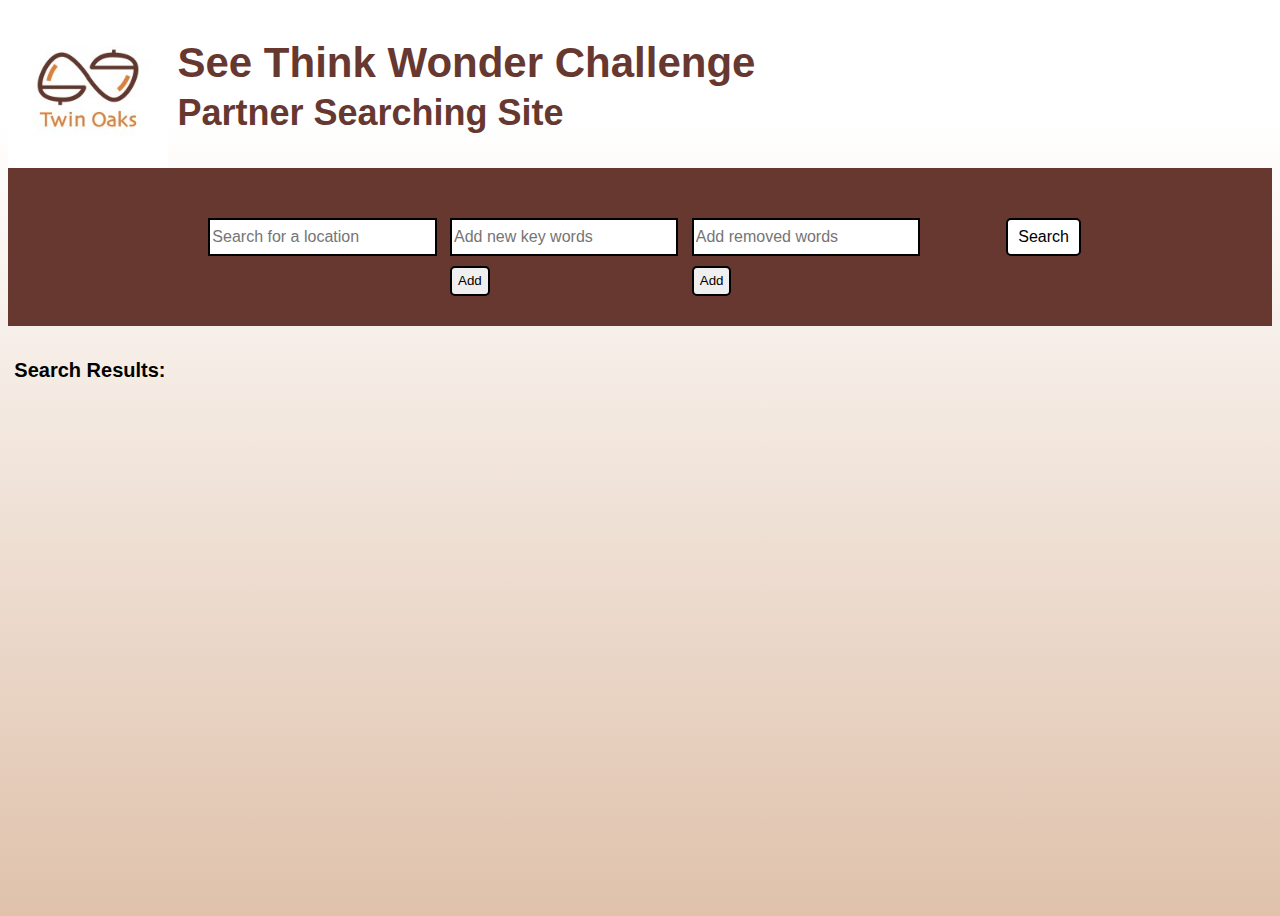
<file: index.html>
<!DOCTYPE html>
<html>

<head>
    <!-- The HTML of the tab -->
    <title> Twin Oaks Partner Searching</title>
    <link rel="icon" type="image/x-icon" href="logo.jfif" />
    <link rel="stylesheet" type="text/css" href="style.css" />
    <meta name="viewport" content="width=device-width" />
</head>

<body>
    <!-- The white space at the top of the web page -->
    <div class="heading">
        <a class="logolink" href="https://www.twinoaks-edu.com/" target="_blank">
            <img src="logo.jfif" alt="Twin Oaks logo">
        </a>
        <div class="titles">
            <h2>See Think Wonder Challenge</h2>
            <h3>Partner Searching Site</h3>
        </div>
    </div>
    <!-- The inputs section of the interface -->
    <div class="row" id="inputs">
        <!-- The input for location -->
        <div class="small-column" id="locationcolumn">
            <form>
                <input type="text" name="Country Code" id="location" placeholder="Search for a location"
                    onclick="showLocations();" onkeyup="filterFunction()" />
                <!-- The drop down menu, this appears after you click on the textbox -->
                <!-- To change what appears in the textbox, change the value inside the setLocation function -->
                <!-- IMPORTANT: After changing the value inside set location, change the "name" value in CrawlerStart.js  -->
                <div id="myDropdown" class="dropdown-content">
                    <a class="loc" onclick="setLocation('Afghanistan');">Afghanistan</a>
                    <a class="loc" onclick="setLocation('Aland Islands');">Aland Islands</a>
                    <a class="loc" onclick="setLocation('Albania');">Albania</a>
                    <a class="loc" onclick="setLocation('Algeria');">Algeria</a>
                    <a class="loc" onclick='setLocation("American Samoa");'>American Samoa</a>
                    <a class="loc" onclick='setLocation("Andorra");'>Andorra</a>
                    <a class="loc" onclick='setLocation("Angola");'>Angola</a>
                    <a class="loc" onclick='setLocation("Anguilla");'>Anguilla</a>
                    <a class="loc" onclick='setLocation("Antarctica");'>Antarctica</a>
                    <a class="loc" onclick='setLocation("Antigua and Barbuda");'>Antigua and Barbuda</a>
                    <a class="loc" onclick='setLocation("Argentina");'>Argentina</a>
                    <a class="loc" onclick='setLocation("Armenia");'>Armenia</a>
                    <a class="loc" onclick='setLocation("Aruba");'>Aruba</a>
                    <a class="loc" onclick='setLocation("Australia");'>Australia</a>
                    <a class="loc" onclick='setLocation("Austria");'>Austria</a>
                    <a class="loc" onclick='setLocation("Azerbaijan");'>Azerbaijan</a>
                    <a class="loc" onclick='setLocation("Bahamas");'>Bahamas</a>
                    <a class="loc" onclick='setLocation("Bahrain");'>Bahrain</a>
                    <a class="loc" onclick='setLocation("Bangladesh");'>Bangladesh</a>
                    <a class="loc" onclick='setLocation("Barbados");'>Barbados</a>
                    <a class="loc" onclick='setLocation("Belarus");'>Belarus</a>
                    <a class="loc" onclick='setLocation("Belgium");'>Belgium</a>
                    <a class="loc" onclick='setLocation("Belize");'>Belize</a>
                    <a class="loc" onclick='setLocation("Benin");'>Benin</a>
                    <a class="loc" onclick='setLocation("Bermuda");'>Bermuda</a>
                    <a class="loc" onclick='setLocation("Bhutan");'>Bhutan</a>
                    <a class="loc" onclick='setLocation("Bolivia");'>Bolivia</a>
                    <a class="loc" onclick='setLocation("Bonaire, Sint Eustatius and Saba");'>Bonaire, Sint
                        Eustatius and Saba</a>
                    <a class="loc" onclick='setLocation("Bosnia and Herzegovina");'>Bosnia and Herzegovina</a>
                    <a class="loc" onclick='setLocation("Botswana");'>Botswana</a>
                    <a class="loc" onclick='setLocation("Bouvet Island");'>Bouvet Island</a>
                    <a class="loc" onclick='setLocation("Brazil");'>Brazil</a>
                    <a class="loc" onclick='setLocation("British Indian Ocean Territory");'>British Indian Ocean
                        Territory</a>
                    <a class="loc" onclick='setLocation("Brunei Darussalam");'>Brunei</a>
                    <a class="loc" onclick='setLocation("Bulgaria");'>Bulgaria</a>
                    <a class="loc" onclick='setLocation("Burkina Faso");'>Burkina Faso</a>
                    <a class="loc" onclick='setLocation("Burundi");'>Burundi</a>
                    <a class="loc" onclick='setLocation("Cambodia");'>Cambodia</a>
                    <a class="loc" onclick='setLocation("Cameroon");'>Cameroon</a>
                    <a class="loc" onclick='setLocation("Canada");'>Canada</a>
                    <a class="loc" onclick='setLocation("Cape Verde");'>Cape Verde</a>
                    <a class="loc" onclick='setLocation("Cayman Islands");'>Cayman Islands</a>
                    <a class="loc" onclick='setLocation("Central African Republic");'>Central African
                        Republic</a>
                    <a class="loc" onclick='setLocation("Chad");'>Chad</a>
                    <a class="loc" onclick='setLocation("Chile");'>Chile</a>
                    <a class="loc" onclick='setLocation("China");'>China</a>
                    <a class="loc" onclick='setLocation("Christmas Island");'>Christmas Island</a>
                    <a class="loc" onclick='setLocation("Cocos (Keeling) Islands");'>Cocos (Keeling) Islands</a>
                    <a class="loc" onclick='setLocation("Colombia");'>Colombia</a>
                    <a class="loc" onclick='setLocation("Comoros");'>Comoros</a>
                    <a class="loc" onclick='setLocation("Congo");'>Congo</a>
                    <a class="loc" onclick='setLocation("Congo, Democratic Republic of the Congo");'>Democratic
                        Republic of the Congo</a>
                    <a class="loc" onclick='setLocation("Cook Islands");'>Cook Islands</a>
                    <a class="loc" onclick='setLocation("Costa Rica");'>Costa Rica</a>
                    <a class="loc" onclick="setLocation('Cote D\'Ivoire');">Cote D'Ivoire</a>
                    <a class="loc" onclick="setLocation('Croatia');">Croatia</a>
                    <a class="loc" onclick="setLocation('Cuba');">Cuba</a>
                    <a class="loc" onclick="setLocation('Curacao');">Curacao</a>
                    <a class="loc" onclick="setLocation('Cyprus');">Cyprus</a>
                    <a class="loc" onclick="setLocation('Czech Republic');">Czech Republic</a>
                    <a class="loc" onclick="setLocation('Denmark');">Denmark</a>
                    <a class="loc" onclick="setLocation('Djibouti');">Djibouti</a>
                    <a class="loc" onclick="setLocation('Dominica');">Dominica</a>
                    <a class="loc" onclick="setLocation('Dominican Republic');">Dominican Republic</a>
                    <a class="loc" onclick="setLocation('Ecuador');">Ecuador</a>
                    <a class="loc" onclick="setLocation('Egypt');">Egypt</a>
                    <a class="loc" onclick="setLocation('El Salvador');">El Salvador</a>
                    <a class="loc" onclick="setLocation('Equatorial Guinea');">Equatorial Guinea</a>
                    <a class="loc" onclick="setLocation('Eritrea');">Eritrea</a>
                    <a class="loc" onclick="setLocation('Estonia');">Estonia</a>
                    <a class="loc" onclick="setLocation('Ethiopia');">Ethiopia</a>
                    <a class="loc" onclick="setLocation('Falkland Islands (Malvinas)');">Falkland Islands
                        (Malvinas)</a>
                    <a class="loc" onclick="setLocation('Faroe Islands');">Faroe Islands</a>
                    <a class="loc" onclick="setLocation('Fiji');">Fiji</a>
                    <a class="loc" onclick="setLocation('Finland');">Finland</a>
                    <a class="loc" onclick="setLocation('France');">France</a>
                    <a class="loc" onclick="setLocation('French Guiana');">French Guiana</a>
                    <a class="loc" onclick="setLocation('French Polynesia');">French Polynesia</a>
                    <a class="loc" onclick="setLocation('French Southern Territories');">French Southern
                        Territories</a>
                    <a class="loc" onclick="setLocation('Gabon');">Gabon</a>
                    <a class="loc" onclick="setLocation('Gambia');">Gambia</a>
                    <a class="loc" onclick="setLocation('Georgia');">Georgia</a>
                    <a class="loc" onclick="setLocation('Germany');">Germany</a>
                    <a class="loc" onclick="setLocation('Ghana');">Ghana</a>
                    <a class="loc" onclick="setLocation('Gibraltar');">Gibraltar</a>
                    <a class="loc" onclick="setLocation('Greece');">Greece</a>
                    <a class="loc" onclick="setLocation('Greenland');">Greenland</a>
                    <a class="loc" onclick="setLocation('Grenada');">Grenada</a>
                    <a class="loc" onclick="setLocation('Guadeloupe');">Guadeloupe</a>
                    <a class="loc" onclick="setLocation('Guam');">Guam</a>
                    <a class="loc" onclick="setLocation('Guatemala');">Guatemala</a>
                    <a class="loc" onclick="setLocation('Guernsey');">Guernsey</a>
                    <a class="loc" onclick="setLocation('Guinea');">Guinea</a>
                    <a class="loc" onclick="setLocation('Guinea-Bissau');">Guinea-Bissau</a>
                    <a class="loc" onclick="setLocation('Guyana');">Guyana</a>
                    <a class="loc" onclick="setLocation('Haiti');">Haiti</a>
                    <a class="loc" onclick="setLocation('Heard Island and Mcdonald Islands');">Heard Island and
                        Mcdonald Islands</a>
                    <a class="loc" onclick="setLocation('Holy See (Vatican City State)');">Vatican City</a>
                    <a class="loc" onclick="setLocation('Honduras');">Honduras</a>
                    <a class="loc" onclick="setLocation('Hong Kong');">Hong Kong</a>
                    <a class="loc" onclick="setLocation('Hungary');">Hungary</a>
                    <a class="loc" onclick="setLocation('Iceland');">Iceland</a>
                    <a class="loc" onclick="setLocation('India');">India</a>
                    <a class="loc" onclick="setLocation('Indonesia');">Indonesia</a>
                    <a class="loc" onclick="setLocation('Iran, Islamic Republic of');">Iran</a>
                    <a class="loc" onclick="setLocation('Iraq');">Iraq</a>
                    <a class="loc" onclick="setLocation('Ireland');">Ireland</a>
                    <a class="loc" onclick="setLocation('Isle of Man');">Isle of Man</a>
                    <a class="loc" onclick="setLocation('Israel');">Israel</a>
                    <a class="loc" onclick="setLocation('Italy');">Italy</a>
                    <a class="loc" onclick="setLocation('Jamaica');">Jamaica</a>
                    <a class="loc" onclick="setLocation('Japan');">Japan</a>
                    <a class="loc" onclick="setLocation('Jersey');">Jersey</a>
                    <a class="loc" onclick="setLocation('Jordan');">Jordan</a>
                    <a class="loc" onclick="setLocation('Kazakhstan');">Kazakhstan</a>
                    <a class="loc" onclick="setLocation('Kenya');">Kenya</a>
                    <a class="loc" onclick="setLocation('Kiribati');">Kiribati</a>
                    <a class="loc" onclick="setLocation('Korea, Democratic People\'s Republic of');">North
                        Korea</a>
                    <a class="loc" onclick="setLocation('Korea, Republic of');">South Korea</a>
                    <a class="loc" onclick="setLocation('Kosovo');">Kosovo</a>
                    <a class="loc" onclick="setLocation('Kuwait');">Kuwait</a>
                    <a class="loc" onclick="setLocation('Kyrgyzstan');">Kyrgyzstan</a>
                    <a class="loc" onclick="setLocation('Lao People\'s Democratic Republic');">Laos</a>
                    <a class="loc" onclick="setLocation('Latvia');">Latvia</a>
                    <a class="loc" onclick="setLocation('Lebanon');">Lebanon</a>
                    <a class="loc" onclick="setLocation('Lesotho');">Lesotho</a>
                    <a class="loc" onclick="setLocation('Liberia');">Liberia</a>
                    <a class="loc" onclick="setLocation('Libyan Arab Jamahiriya');">Libya</a>
                    <a class="loc" onclick="setLocation('Liechtenstein');">Liechtenstein</a>
                    <a class="loc" onclick="setLocation('Lithuania');">Lithuania</a>
                    <a class="loc" onclick="setLocation('Luxembourg');">Luxembourg</a>
                    <a class="loc" onclick="setLocation('Macao');">Macao</a>
                    <a class="loc" onclick="setLocation('Macedonia, the Former Yugoslav Republic of');">North
                        Macedonia</a>
                    <a class="loc" onclick="setLocation('Madagascar');">Madagascar</a>
                    <a class="loc" onclick="setLocation('Malawi');">Malawi</a>
                    <a class="loc" onclick="setLocation('Malaysia');">Malaysia</a>
                    <a class="loc" onclick="setLocation('Maldives');">Maldives</a>
                    <a class="loc" onclick="setLocation('Mali');">Mali</a>
                    <a class="loc" onclick="setLocation('Malta');">Malta</a>
                    <a class="loc" onclick="setLocation('Marshall Islands');">Marshall Islands</a>
                    <a class="loc" onclick="setLocation('Martinique');">Martinique</a>
                    <a class="loc" onclick="setLocation('Mauritania');">Mauritania</a>
                    <a class="loc" onclick="setLocation('Mauritius');">Mauritius</a>
                    <a class="loc" onclick="setLocation('Mayotte');">Mayotte</a>
                    <a class="loc" onclick="setLocation('Mexico');">Mexico</a>
                    <a class="loc" onclick="setLocation('Micronesia, Federated States of');">Federated States of
                        Micronesia</a>
                    <a class="loc" onclick="setLocation('Moldova, Republic of');">Moldova</a>
                    <a class="loc" onclick="setLocation('Monaco');">Monaco</a>
                    <a class="loc" onclick="setLocation('Mongolia');">Mongolia</a>
                    <a class="loc" onclick="setLocation('Montenegro');">Montenegro</a>
                    <a class="loc" onclick="setLocation('Montserrat');">Montserrat</a>
                    <a class="loc" onclick="setLocation('Morocco');">Morocco</a>
                    <a class="loc" onclick="setLocation('Mozambique');">Mozambique</a>
                    <a class="loc" onclick="setLocation('Myanmar');">Myanmar</a>
                    <a class="loc" onclick="setLocation('Namibia');">Namibia</a>
                    <a class="loc" onclick="setLocation('Nauru');">Nauru</a>
                    <a class="loc" onclick="setLocation('Nepal');">Nepal</a>
                    <a class="loc" onclick="setLocation('Netherlands');">Netherlands</a>
                    <a class="loc" onclick="setLocation('Netherlands Antilles');">Netherlands Antilles</a>
                    <a class="loc" onclick="setLocation('New Caledonia');">New Caledonia</a>
                    <a class="loc" onclick="setLocation('New Zealand');">New Zealand</a>
                    <a class="loc" onclick="setLocation('Nicaragua');">Nicaragua</a>
                    <a class="loc" onclick="setLocation('Niger');">Niger</a>
                    <a class="loc" onclick="setLocation('Nigeria');">Nigeria</a>
                    <a class="loc" onclick="setLocation('Niue');">Niue</a>
                    <a class="loc" onclick="setLocation('Norfolk Island');">Norfolk Island</a>
                    <a class="loc" onclick="setLocation('Northern Mariana Islands');">Northern Mariana
                        Islands</a>
                    <a class="loc" onclick="setLocation('Norway');">Norway</a>
                    <a class="loc" onclick="setLocation('Oman');">Oman</a>
                    <a class="loc" onclick="setLocation('Pakistan');">Pakistan</a>
                    <a class="loc" onclick="setLocation('Palau');">Palau</a>
                    <a class="loc" onclick="setLocation('Palestinian Territory, Occupied');">Palestinian
                        Territory, Occupied</a>
                    <a class="loc" onclick="setLocation('Panama');">Panama</a>
                    <a class="loc" onclick="setLocation('Papua New Guinea');">Papua New Guinea</a>
                    <a class="loc" onclick="setLocation('Paraguay');">Paraguay</a>
                    <a class="loc" onclick="setLocation('Peru');">Peru</a>
                    <a class="loc" onclick="setLocation('Philippines');">Philippines</a>
                    <a class="loc" onclick="setLocation('Pitcairn');">Pitcairn</a>
                    <a class="loc" onclick="setLocation('Poland');">Poland</a>
                    <a class="loc" onclick="setLocation('Portugal');">Portugal</a>
                    <a class="loc" onclick="setLocation('Puerto Rico');">Puerto Rico</a>
                    <a class="loc" onclick="setLocation('Qatar');">Qatar</a>
                    <a class="loc" onclick="setLocation('Reunion');">Reunion</a>
                    <a class="loc" onclick="setLocation('Romania');">Romania</a>
                    <a class="loc" onclick="setLocation('Russian Federation');">Russian Federation</a>
                    <a class="loc" onclick="setLocation('Rwanda');">Rwanda</a>
                    <a class="loc" onclick="setLocation('Saint Barthelemy');">Saint Barthelemy</a>
                    <a class="loc" onclick="setLocation('Saint Helena');">Saint Helena</a>
                    <a class="loc" onclick="setLocation('Saint Kitts and Nevis');">Saint Kitts and Nevis</a>
                    <a class="loc" onclick="setLocation('Saint Lucia');">Saint Lucia</a>
                    <a class="loc" onclick="setLocation('Saint Martin');">Saint Martin</a>
                    <a class="loc" onclick="setLocation('Saint Pierre and Miquelon');">Saint Pierre and
                        Miquelon</a>
                    <a class="loc" onclick="setLocation('Saint Vincent and the Grenadines');">Saint Vincent and
                        the Grenadines</a>
                    <a class="loc" onclick="setLocation('Samoa');">Samoa</a>
                    <a class="loc" onclick="setLocation('San Marino');">San Marino</a>
                    <a class="loc" onclick="setLocation('Sao Tome and Principe');">Sao Tome and Principe</a>
                    <a class="loc" onclick="setLocation('Saudi Arabia');">Saudi Arabia</a>
                    <a class="loc" onclick="setLocation('Senegal');">Senegal</a>
                    <a class="loc" onclick="setLocation('Serbia');">Serbia</a>
                    <a class="loc" onclick="setLocation('Serbia and Montenegro');">Serbia and Montenegro</a>
                    <a class="loc" onclick="setLocation('Seychelles');">Seychelles</a>
                    <a class="loc" onclick="setLocation('Sierra Leone');">Sierra Leone</a>
                    <a class="loc" onclick="setLocation('Singapore');">Singapore</a>
                    <a class="loc" onclick="setLocation('Sint Maarten');">Sint Maarten</a>
                    <a class="loc" onclick="setLocation('Slovakia');">Slovakia</a>
                    <a class="loc" onclick="setLocation('Slovenia');">Slovenia</a>
                    <a class="loc" onclick="setLocation('Solomon Islands');">Solomon Islands</a>
                    <a class="loc" onclick="setLocation('Somalia');">Somalia</a>
                    <a class="loc" onclick="setLocation('South Africa');">South Africa</a>
                    <a class="loc" onclick="setLocation('South Georgia and the South Sandwich Islands');">South
                        Georgia and the South Sandwich Islands</a>
                    <a class="loc" onclick="setLocation('South Sudan');">South Sudan</a>
                    <a class="loc" onclick="setLocation('Spain');">Spain</a>
                    <a class="loc" onclick="setLocation('Sri Lanka');">Sri Lanka</a>
                    <a class="loc" onclick="setLocation('Sudan');">Sudan</a>
                    <a class="loc" onclick="setLocation('Suriname');">Suriname</a>
                    <a class="loc" onclick="setLocation('Svalbard and Jan Mayen');">Svalbard and Jan Mayen</a>
                    <a class="loc" onclick="setLocation('Swaziland');">Swaziland</a>
                    <a class="loc" onclick="setLocation('Sweden');">Sweden</a>
                    <a class="loc" onclick="setLocation('Switzerland');">Switzerland</a>
                    <a class="loc" onclick="setLocation('Syrian Arab Republic');">Syria</a>
                    <a class="loc" onclick="setLocation('Taiwan');">Taiwan</a>
                    <a class="loc" onclick="setLocation('Tajikistan');">Tajikistan</a>
                    <a class="loc" onclick="setLocation('Tanzania, United Republic of');">Tanzania</a>
                    <a class="loc" onclick="setLocation('Thailand');">Thailand</a>
                    <a class="loc" onclick="setLocation('Timor-Leste');">Timor-Leste</a>
                    <a class="loc" onclick="setLocation('Togo');">Togo</a>
                    <a class="loc" onclick="setLocation('Tokelau');">Tokelau</a>
                    <a class="loc" onclick="setLocation('Tonga');">Tonga</a>
                    <a class="loc" onclick="setLocation('Trinidad and Tobago');">Trinidad and Tobago</a>
                    <a class="loc" onclick="setLocation('Tunisia');">Tunisia</a>
                    <a class="loc" onclick="setLocation('Turkey');">Turkey</a>
                    <a class="loc" onclick="setLocation('Turkmenistan');">Turkmenistan</a>
                    <a class="loc" onclick="setLocation('Turks and Caicos Islands');">Turks and Caicos
                        Islands</a>
                    <a class="loc" onclick="setLocation('Tuvalu');">Tuvalu</a>
                    <a class="loc" onclick="setLocation('Uganda');">Uganda</a>
                    <a class="loc" onclick="setLocation('Ukraine');">Ukraine</a>
                    <a class="loc" onclick="setLocation('United Arab Emirates');">United Arab Emirates</a>
                    <a class="loc" onclick="setLocation('United Kingdom');">United Kingdom</a>
                    <a class="loc" onclick="setLocation('United States');">United States</a>
                    <a class="loc" onclick="setLocation('United States Minor Outlying Islands');">U.S. Minor
                        Outlying Islands</a>
                    <a class="loc" onclick="setLocation('Uruguay');">Uruguay</a>
                    <a class="loc" onclick="setLocation('Uzbekistan');">Uzbekistan</a>
                    <a class="loc" onclick="setLocation('Vanuatu');">Vanuatu</a>
                    <a class="loc" onclick="setLocation('Venezuela');">Venezuela</a>
                    <a class="loc" onclick="setLocation('Viet Nam');">Viet Nam</a>
                    <a class="loc" onclick="setLocation('Virgin Islands, British');">British Virgin Islands</a>
                    <a class="loc" onclick="setLocation('Virgin Islands, U.s.');">U.S. Virgin Islands</a>
                    <a class="loc" onclick="setLocation('Wallis and Futuna');">Wallis and Futuna</a>
                    <a class="loc" onclick="setLocation('Western Sahara');">Western Sahara</a>
                    <a class="loc" onclick="setLocation('Yemen');">Yemen</a>
                    <a class="loc" onclick="setLocation('Zambia');">Zambia</a>
                    <a class="loc" onclick="setLocation('Zimbabwe');">Zimbabwe</a>
                </div>
            </form>
        </div>
        <!-- The buttons for the tier 2 keywords, Comments are other buttons -->
        <!-- <div class="large-column" id="oldwords">
            <input class="box" type="checkbox" id="Project-based learning" name="project">
            <label for="Project-based learning">Project-based learning</label>
            <input class="box" type="checkbox" id="Creativity" name="creative">
            <label for="Creativity">Creativity</label><br />
            <input class="box" type="checkbox" id="Collaboration" name="collab">
            <label for="Collaboration">Collaboration</label>
            <input class="box" type="checkbox" id="Problem-solving" name="problem">
            <label for="Problem-solving">Problem-solving</label><br />
            <input class="box" type="checkbox" id="Scientific thinking" name="science">
            <label for="Scientific thinking">Scientific thinking</label>
            <input class="box" type="checkbox" id="Critical thinking" name="critical">
            <label for="Critical thinking">Critical thinking</label><br />
            <input class="box" type="checkbox" id="Design" name="design">
            <label for="Design">Design</label>
            <input class="box" type="checkbox" id="Innovation" name="innovation">
            <label for="Innovation">Innovation</label><br />
            <input class="box" type="checkbox" id="Real World Learning" name="realWorld">
            <label for="Real World Learning">Real World Learning</label>
            <input class="box" type="checkbox" id="Leadership" name="leader">
            <label for="leader">Leadership</label><br />
            <input class="box" type="checkbox" id="Life-long learning" name="life">
            <label for="Life-long learning">Life-long learning</label>
            <input class="box" type="checkbox" id="Soft skills" name="soft">
            <label for="Soft skills">Soft skills</label><br />
            <input class="box" type="checkbox" id="21st century skills" name="21">
            <label for="21st century skills">21st century skills</label>
        </div> -->
        <!-- The input box for tier 3, custom words -->
        <div class="small-column" id="newwords">
            <form>
                <input type="text" name="keywords" id="keywordInput" placeholder="Add new key words" />
            </form>
            <button onclick="addword();">Add</button>
            <!-- The hidden section, appears after you add a custom word -->
            <div hidden class="wordContent" id="aList">
                <p id="wordlist">Screening In Use</p>
                <ul id="theList"></ul>
                <button onclick="clearList();" id="clearinglist">Clear</button>
            </div>
        </div>
        <!-- The input box for removed words -->
        <div class="small-column" id="remove">
                <form>
                    <input type="text" name="removewords" id="removedWordInput" placeholder="Add removed words" />
                </form>
                <button onclick="removeword();">Add</button>
                <!-- The hidden section, appeaers after you add a word to remove -->
                <div hidden class="wordContent" id="rList">
                    <p id="remlist">Removed Words</p>
                    <ul id="removedList"></ul>
                    <button onclick="clearRList();" id="clearingRlist">Clear</button>
                </div>
            </div>
        <!-- Start the search button -->
        <div class="small-column" id="buttons">
            <button id="starting" onclick="startSearch();">Search</button>
        </div>
    </div>
    <!-- The section for outputs -->
    <div class="row">
        <div class="large-column" id="outputs">
            <h4>Search Results:</h4>
            <div id="results">
            </div>
            <!-- The section for page buttons -->
            <div id="pages">
                <p id="totalRes" hidden>Total Results: 0</p>
                <p id="pageNum" hidden>Page: 1</p>
                <button id="lessRes" onclick="getLessResults();" hidden>Previous Page</button>
                <button id="moreRes" onclick="getMoreResults();" hidden>Next Page</button>
                <button class='pageButton' onclick="setPage(1);" hidden>1</button>
                <button class='pageButton' onclick="setPage(2);" hidden>2</button>
                <button class='pageButton' onclick="setPage(3);" hidden>3</button>
                <button class='pageButton' onclick="setPage(4);" hidden>4</button>
                <button class='pageButton' onclick="setPage(5);" hidden>5</button>
                <button class='pageButton' onclick="setPage(6);" hidden>6</button>
                <button class='pageButton' onclick="setPage(7);" hidden>7</button>
                <button class='pageButton' onclick="setPage(8);" hidden>8</button>
                <button class='pageButton' onclick="setPage(9);" hidden>9</button>
                <button class='pageButton' onclick="setPage(10);" hidden>10</button>
                <button id="saveSpreadsheet" onclick="saveSpreadsheet();" hidden>Save Spreadsheet</button>
            </div>
        </div>
    </div>

    <script src="CrawlerStart.js"> </script>
    <script>
        // The hndlr script that occurs after the search has found results
        function hndlr(response) {
            console.log("in hndlr");
            var list = document.getElementById("results");
            // Check if there are results
            if (response != null && response.items != null) {
                console.log(response.searchInformation.totalResults);
                document.getElementById("totalRes").innerText = "Total Results: " + response.searchInformation.totalResults;
                document.getElementById("totalRes").hidden = false;
                document.getElementById("totalRes").style = "display: inline-block;";
                numPages = parseInt(parseInt(response.searchInformation.totalResults) / 10) + 1
                console.log(numPages);
                // change the background to fit the expanded page
                document.body.style.background = "linear-gradient(180deg, rgba(255, 255, 255, 1) 0%, rgba(255, 255, 255, 1) 120px, rgb(224, 195, 173) 100vh, rgba(222, 133, 65, 1) 100%)";
                // Loop for each result found, 10 at most
                for (var i = 0; i < Object.keys(response.items).length; i++) {
                    // console.log(i);
                    var item = response.items[i];
                    var intervalID = '0';
                    var res = document.createElement("div");
                    res.classList.add('roundrect');
                    console.log(item.snippet);
                    console.log(item.fileFormat);
                    // Make and add the rectangle for the result
                    res.innerHTML = 
                    // '<div class="leftSide">' + 
                    '<a class="resTitle" href="' + item.link + '" target="_blank">' + item.title + "</a> <br>" +
                        '<a class="smallLink" href="' + item.link + '" target="_blank">' + item.displayLink + "</a> <br>" +
                        '<a class="smallLink" href="' + item.link + '" target="_blank">' + item.link + "</a>" + 
                        '<p class="blurb">' + item.snippet + '</p>' + 
                        // '</div><div class="rightSide">
                        '<button class="excel" id="excelButton'+ i +'" onclick="addtoExcel('+ i + ');">Add to Spreadsheet</button>';
                    
                    list.appendChild(res);
                    // console.log(item);
                }
                // Making the page buttons
                console.log("Making page buttons");
                if (numPages >= 10) {
                    makePageButtons(10);
                } else {
                    makePageButtons(numPages);
                }
                // Add next page and pevious page functions based on which page it currently is
                if (sessionStorage.getItem("search") == 1) {
                    document.getElementById("moreRes").hidden = false;
                    document.getElementById("moreRes").style = "display: inline-block;";
                    document.getElementById("lessRes").hidden = true;
                    document.getElementById("lessRes").style = "display: none;";
                }
                else {
                    document.getElementById("moreRes").hidden = false;
                    document.getElementById("moreRes").style = "display: inline-block;";
                    document.getElementById("lessRes").hidden = false;
                    document.getElementById("lessRes").style = "display: inline-block;";
                }
                document.getElementById("pageNum").hidden = false;
                document.getElementById("pageNum").style = "display: inline-block;";
            }
            else {
                // Show a "no results" rectangle if there are no results
                var res = document.createElement("div");
                res.classList.add('roundrect');
                res.innerHTML = "<p>No Results Found</p>";
                list.appendChild(res);

            }
            // console.log(sessionStorage.getItem("search"));
            // Still make next page and previous page buttons 
            if (sessionStorage.getItem("search") <= 1) {
                document.getElementById("moreRes").hidden = false;
                document.getElementById("moreRes").style = "display: inline-block;";
                document.getElementById("lessRes").hidden = true;
                document.getElementById("lessRes").style = "display: none;";
            }
            else {
                document.getElementById("moreRes").hidden = false;
                document.getElementById("moreRes").style = "display: inline-block;";
                document.getElementById("lessRes").hidden = false;
                document.getElementById("lessRes").style = "display: inline-block;";
            }
            document.getElementById("pageNum").hidden = false;
            document.getElementById("pageNum").style = "display: inline-block;";
            console.log("Done!");
        }
    </script>
</body>

</html>
</file>
<file: style.css>
/* header {
    font-family: Noto Sans, sans-serif;
    font-weight: bold condensed;
    font-size: 25px;
    margin-bottom: 0px;
    padding-bottom: 0px;
    border-bottom: 0px;
} */

/* Establish the background */
body {
    background: rgb(255, 255, 255);
    background: linear-gradient(180deg, rgba(255, 255, 255, 1) 0%, rgba(255, 255, 255, 1) 120px, rgb(224, 195, 173) 100vh, rgba(222, 133, 65, 1) 2000px);
    height: 100vh;
}

/* Have logo not have an underline */
.logolink {
    text-decoration: none;
}
/* 
footer {
    height: 40px;
} */

/* hr {
    width: 100%;
    height: 10px;
    color: rgba(103, 56, 48, 1);
    background-color: rgba(103, 56, 48, 1);
    border: solid rgba(103, 56, 48, 1);
    margin-top: 0px;
    border-top: 0px;
    margin-bottom: 0px;
} */

/* styling the image */
img {
    height: 160px;
    vertical-align: middle;
}

/* styling the list element */
li {
    font-family: Noto Sans, sans-serif;
    line-height: 14px;
    margin-top: 8px;
    /* color: rgba(103, 56, 48, 1); */
    /* font-weight: bold; */
}

/* adjusting the title section */
.heading {
    height: fit-content;
    /* margin-left: -8px; */
    margin-bottom: 0px;
}

.titles {
    display: inline-block;
    vertical-align: middle;
}

/* Text settings */
h1 {
    font-family: Noto Sans, sans-serif;
    line-height: 14px;
    vertical-align: middle;
    color: rgba(103, 56, 48, 1);
    /* color: rgba(215, 126, 60, 1); */
    font-weight: bold;
    font-size: 42px;
}

h2 {
    font-family: Noto Sans, sans-serif;
    line-height: 14px;
    vertical-align: middle;
    color: rgba(103, 56, 48, 1);
    font-weight: bold;
    font-size: 42px;
    margin-left: 5px;
}

h3 {
    font-family: Noto Sans, sans-serif;
    line-height: 14px;
    vertical-align: middle;
    color: rgba(103, 56, 48, 1);
    font-weight: bold;
    font-size: 36px;
    margin-left: 5px;
}

h4 {
    font-family: Noto Sans, sans-serif;
    line-height: 14px;
    /* color: rgba(103, 56, 48, 1); */
    font-weight: bold;
    font-size: 20px;
}

h5 {
    font-family: Noto Sans, sans-serif;
    line-height: 14px;
    /* color: rgba(103, 56, 48, 1); */
    font-weight: bold;
    font-size: 18px;

}

label {
    font-family: Noto Sans, sans-serif;
    line-height: 14px;
    /* color: rgba(103, 56, 48, 1); */
    /* font-weight: bold; */
}

form {
    font-family: Noto Sans, sans-serif;
    line-height: 14px;
    /* color: rgba(103, 56, 48, 1); */
    /* font-weight: bold; */
}

input[type="text"]{
    font-size: 16px;
}

/* The boxes for tier 2 words */
input[type="checkbox"]:not(:checked),
input[type="checkbox"]:checked {
    position: absolute;
    left: -9999%;
}

input[type="checkbox"]+label {
    display: inline-block;
    padding-top: 10px;
    padding-bottom: 10px;
    margin-right: 1%;
    margin-left: 1%;
    cursor: pointer;
    border: 2px solid black;
    /* rgba(103, 56, 48, 1); */
    color: black;
    background-color: white;
    /* margin-bottom: 10px; */
    width: 46%;
    -moz-border-radius: 5px;
    -webkit-border-radius: 5px;
    border-radius: 5px;
    text-align: center;
    font-size: 16px;
}

input[type="checkbox"]:checked+label {
    border: 2px solid black;
    /* rgba(103, 56, 48, 1); */
    color: black;
    background-color: rgba(217, 181, 154, 1);
}

/* Making the smaller column a smaller width */
.small-column {
    float: left;
    padding-top: 50px;
    margin-left: 1%;
    margin-right: 1%;
    height: fit-content;
    width: 20.5%;
}

/* Making the large column a larger width */
.large-column {
    float: left;
    padding-top: 50px;
    margin-left: 0.5%;
    margin-right: 0.5%;
    height: fit-content;
    width: 30%;
}

/* Setting up a standard column */
.column {
    float: left;
    padding-top: 50px;
    margin-left: 0.5%;
    margin-right: 0.5%;
    height: fit-content;
    width: 15%;
}

/* Styling the button */
button {
    -moz-border-radius: 5px;
    -webkit-border-radius: 5px;
    border-radius: 5px;
    font-family: Noto Sans, sans-serif;
    line-height: 14px;
    height: 30px;
    margin-top: 10px;
    margin-right: 10px;
    /* color: rgba(103, 56, 48, 1); */
    border-color: black; 
    /* rgba(103, 56, 48, 1); */
    /* font-weight: bold; */
    border-style: solid;
    cursor: pointer;
}

/* Styling the section that contains the search button */
#buttons{
    text-align: center;
    margin-bottom: 20px;
    padding-top: 40px;
}

/* Styling the start button */
#starting {
    display: inline-block;
    /* padding-top: 10px; */
    /* padding-bottom: -2px; */
    margin-right: 0.5%;
    margin-left: 0.5%;
    padding-left: 10px;
    padding-right: 10px;
    cursor: pointer;
    border: 2px solid black;
    /* rgba(103, 56, 48, 1); */
    color: black;
    background-color: white;
    /* margin-bottom: 10px; */
    width: fit-content;
    height: 38px;
    -moz-border-radius: 5px;
    -webkit-border-radius: 5px;
    border-radius: 5px;
    text-align: center;
    font-size: 16px;
    vertical-align: center;
}

/* Adjusting the row */
.row:after {
    content: "";
    display: table;
    clear: both;
    height: 100%;
}

/* More text settings */
p {
    font-family: Noto Sans, sans-serif;
    line-height: 14px;
    /* color: rgba(103, 56, 48, 1); */
    /* font-weight: bold; */
}

a {
    font-family: Noto Sans, sans-serif;
    line-height: 14px;
    color: rgba(215, 126, 60, 1);
    overflow: none;
    /* color: rgba(103, 56, 48, 1); */
}

/* Establishing the brown background for the inputs */
#inputs {
    background: rgba(103, 56, 48, 1);
    padding-left: 15%;
    padding-right: 0%;
    /* linear-gradient(180deg, rgba(255, 255, 255, 0) 0%, rgba(103, 56, 48, 1) 5%, rgba(103, 56, 48, 1) 95%, rgba(255, 255, 255, 0) 100%); */
    padding-bottom: 30px;
}

/* Adjusting the text for the dropdown menu */
a.loc {
    color: black;
}

.smalltextbox {
    width: 20px;
    font-family: Noto Sans, sans-serif;
    line-height: 14px;
    /* color: rgba(103, 56, 48, 1); */
    border: solid 1px black;
    /* rgba(103, 56, 48, 1); */
}

/* The results rectangle */
.roundrect {
    border: 1px solid rgba(103, 56, 48, 1);
    /* -moz-border-radius: 15px; */
    /* -webkit-border-radius: 15px; */
    /* border-radius: 15px; */
    /* padding: 5px; */
    /* margin-top: 5px; */
    /* margin-bottom: 15px; */
    max-width: 100%;
    font-family: Noto Sans, sans-serif;
    /* color: rgba(103, 56, 48, 1); */
    line-height: 14px;
    background: rgb(255, 255, 255);
    min-height: fit-content;
    /* height: 100px; */
    padding-top: 25px;
    padding-bottom: 15px;
    padding-left: 4px;
    margin-top: -1px;
}

/* Styling the box containing the list of custom words */
.wordContent{
    margin-top: 10px;
    padding: 10px;
    padding-right: 25px;
    line-height: 14px;
    border: 2px solid black;
    color: black;
    background-color: white;
    width: fit-content;
    height: fit-content;
    -moz-border-radius: 5px;
    -webkit-border-radius: 5px;
    border-radius: 5px;
}


/* The container <div> - needed to position the dropdown content */
.dropdown {
    position: relative;
    right: 200px;
    display: inline-block;
}

/* Dropdown Content (Hidden by Default) */
.dropdown-content {
    display: none;
    position: absolute;
    background-color: #f6f6f6;
    width: 17.5%;
    border: 1px solid #ddd;
    z-index: 1;
    max-height: 400px;
    overflow: auto;
}

/* Styling for the result box */
.resTitle {
    color: rgb(0, 128, 255);
    margin-top: 5px;
    font-size: 20px;
    margin-bottom: 4px;
    font-weight: normal;
    line-height: 14px;
}

a.smallLink{
    text-decoration: none;
    font-size: 10px;
    margin-bottom: 12px;
    color: rgb(91, 178, 29);
    line-height: 14px;
}
/* 
a.resLink{
    margin-bottom: 11px;
} */

p.blurb{
    font-size: 16px;
    margin-bottom: 11px;
    line-height: 24px;
}

/* Links inside the dropdown */
.dropdown-content a {
    /* color: rgba(103, 56, 48, 1); */
    padding: 12px 16px;
    text-decoration: none;
    display: block;
}

/* Change color of dropdown links on hover */
.dropdown-content a:hover {
    background-color: rgba(217, 181, 154, 1);
}

/* Show the dropdown menu (use JS to add this class to the .dropdown-content container when the user clicks on the dropdown button) */
.show {
    display: block;
}

.excel {

}

.leftSide{
    display: inline-block;
}

.rightSide{
    display: inline-block;
}

/* changing the width for the inputs */
#location {
    width: 100%;
    height: 32px;
    border: solid 2px black;
}

#keywordInput {
    width: 100%;
    height: 32px;
    border: solid 2px black;
}

#removedWordInput {
    width: 100%;
    height: 32px;
    border: solid 2px black;
}

/* Margins fr the page buttons */
#pages {
    margin-bottom: 10px;
}

#totalRes {
    margin-left: 5px;
    margin-right: 25px;
    font-weight: bold;
}

#pageNum {
    margin-left: 5px;
    margin-right: 25px;
    font-weight: bold;
}

button.pageButton{
    width: 30px;
    margin-left: 0.1%;
    margin-right: 0.1%;
}

/* Styling the outputs section */
#outputs {
    padding-top: 10px;
    width: 98%;
}

#saveSpreadsheet{
    float:right;
}
</file>
